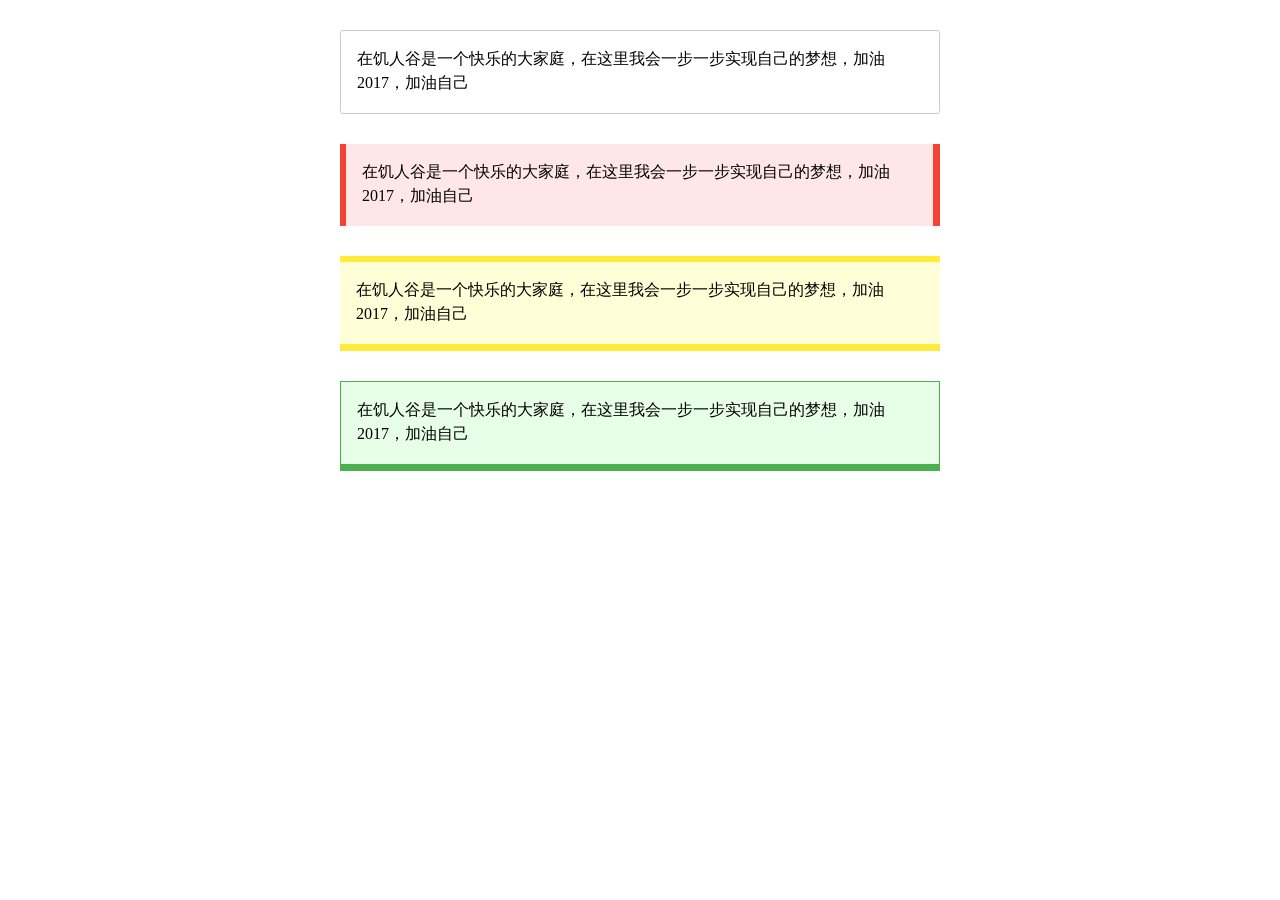
<file: index.html>
<!DOCTYPE html>
<html>
<head>
    <meta charset="utf-8">
    <title>JS Bin</title>
    <style>
        body {
            display: block;
            margin: 8px;
        }
        #layout {
            width: 600px;
            margin: 0 auto;
            display:block;
        }


        .class1{
            height:50px;
            display: block;
            margin-top: 30px;
            border: 1px solid #ccc;
            border-radius: 3px;
            line-height: 1.5;
            padding: 16px 16px 16px 16px;

        }

        .class2{
            height:50px;
            background-color: rgb(255,231,231);
            border: none;
            border-left: 6px solid #f44336;
            border-right: 7px solid #f44336;
            margin-top: 30px;
            line-height: 1.5;
            padding: 16px 16px;

        }
        .class3{
            height:50px;
            background-color: #ffffd7;
            border: none;
            border-top: 6px solid #ffeb3b;
            border-bottom: 7px solid #ffeb3b;
            border-radius: 0;
            margin-top: 30px;
            line-height: 1.5;
            padding: 16px 16px;


        }

        .class4{

            height:50px;
            background-color: #e7ffe7;
            border: 1px solid #4CAF50;
            border-bottom: 7px solid #4CAF50;
            border-radius: 0;
            margin-top: 30px;
            line-height: 1.5;
            padding: 16px 16px;
        }



    </style>
</head>
<body>
<div id="layout">
    <div class="class1">
        在饥人谷是一个快乐的大家庭，在这里我会一步一步实现自己的梦想，加油2017，加油自己
    </div>
    <div class="class2">
        在饥人谷是一个快乐的大家庭，在这里我会一步一步实现自己的梦想，加油2017，加油自己
    </div>
    <div class="class3">
        在饥人谷是一个快乐的大家庭，在这里我会一步一步实现自己的梦想，加油2017，加油自己
    </div>
    <div class="class4">
        在饥人谷是一个快乐的大家庭，在这里我会一步一步实现自己的梦想，加油2017，加油自己
    </div>
</div>
</body>
</html>
</file>
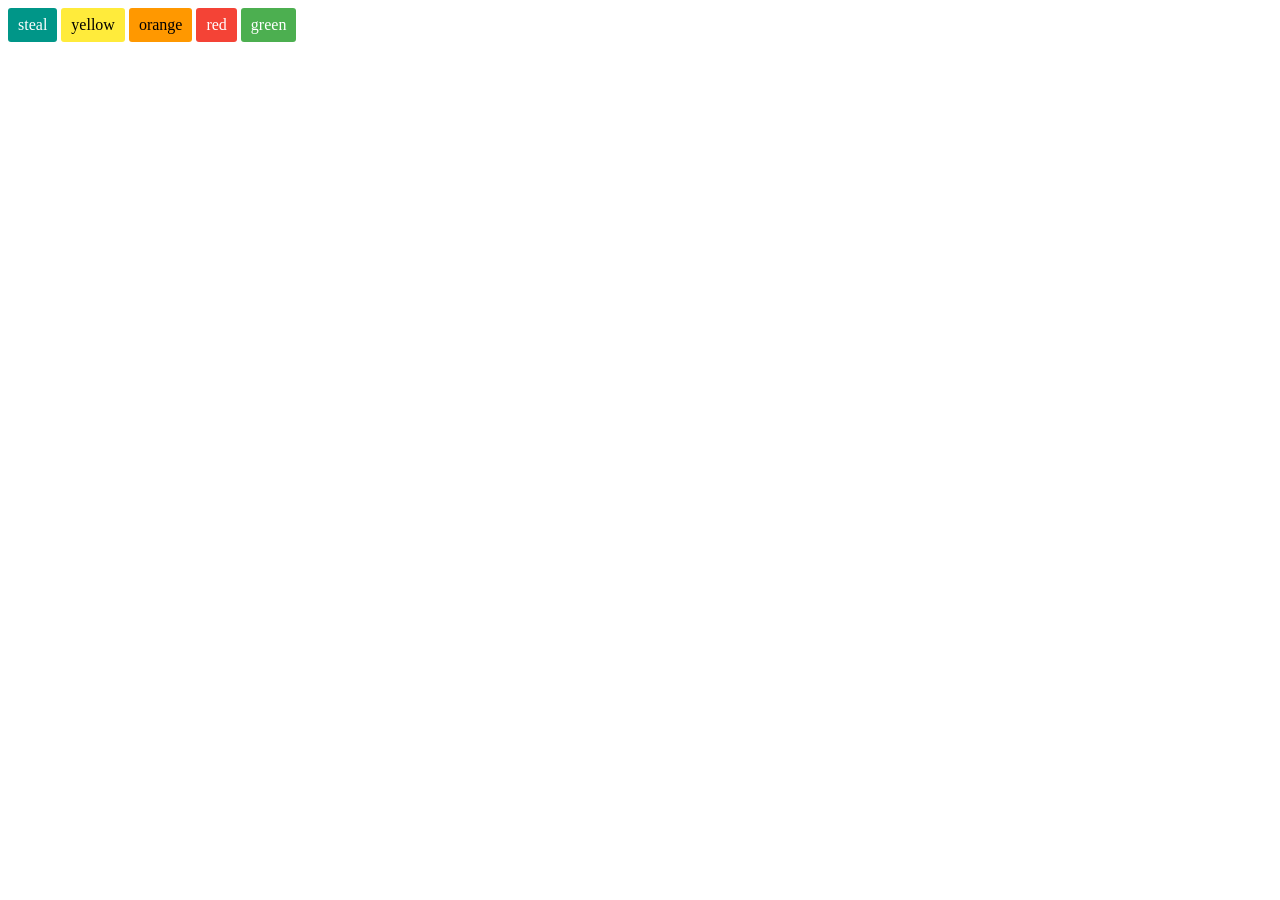
<file: 3.28.2.html>
<!DOCTYPE html>
<html>
<head>
    <meta charset="utf-8">
    <title>JS Bin</title>
    <style>
          .a1{
            display: inline-block;
            padding: 8px 10px;
            text-decoration: none;
            color: #000;
            border-radius: 3px;
            cursor: pointer;
            transition: all .3s;
            
        }
.a1:hover{
  box-shadow: 0 8px 16px 0 rgba(0, 0, 0, 0.2), 0 6px 20px 0 rgba(0, 0, 0, 0.19);
}
        .steal{
            background: #009688;
            color: #fff
        }
        .yellow{
            background-color: #ffeb3b;
        }
        .orange{
            background-color: #ff9800;
        }
        .red{
            background-color: #f44336;
            color: #fff;
        }
        .green{
            background-color: #4CAF50;
            color: #fff;
        }
    </style>
</head>
<body>
<div>
    <a href="" class="a1  steal"> steal</a>
    <a href="" class="a1  yellow"> yellow</a>
    <a href="" class="a1  orange"> orange</a>
    <a href="" class="a1  red"> red</a>
    <a href="" class="a1  green"> green</a>
</div>
</body>
</html>
</file>
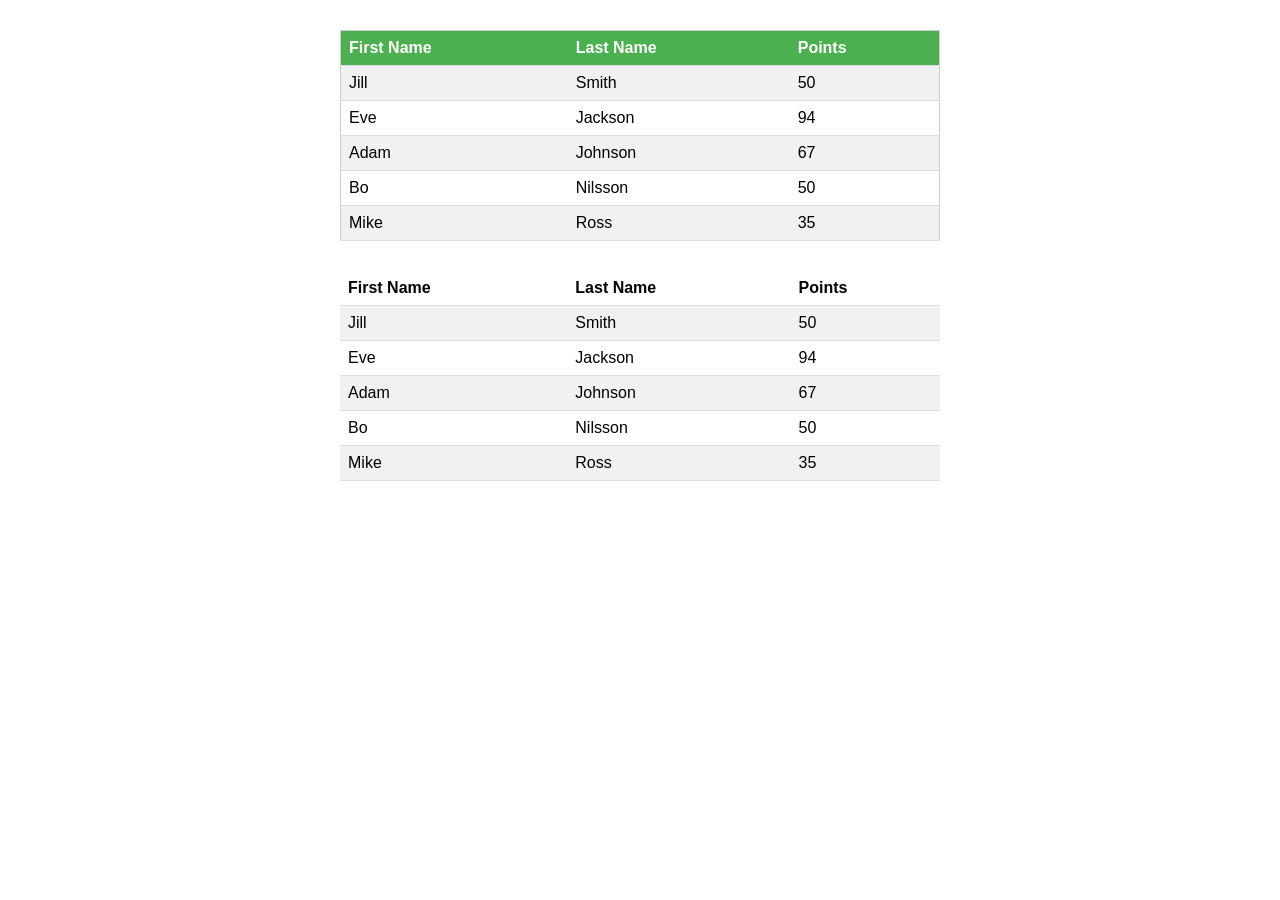
<file: 3.28Form.html>
<html><head>
    <meta charset="utf-8">
    <style>
        body {
            font-family: arial;
        }

        .layout {
            width: 600px;
            margin: 0 auto;
        }

        .layout>table {
            margin-top: 30px;
        }

        .h-table {
            border-collapse: collapse;
            border-spacing: 0;
            width: 100%;
            border: 1px solid #ccc;
        }

        .h-table tr {
            border-bottom: 1px solid #ddd;
            text-align: left;
        }

        .h-table tr:nth-child(even) {
            background-color: #f1f1f1;
        }

        .h-table th {
            color: #fff;
            background-color: #4CAF50;
            padding: 8px 8px;
            font-weight: bold;
        }

        .h-table td {
            padding: 8px 8px;
        }

        .h-table.v1 {
            border: none;
        }

        .h-table.v1 th {
            background-color: #fff;
            color: #000;
        }
    </style>
</head>

<body>
<div class="layout">
    <table class="h-table">
        <tbody><tr>
            <th>First Name</th>
            <th>Last Name</th>
            <th>Points</th>
        </tr>
        <tr>
            <td>Jill</td>
            <td>Smith</td>
            <td>50</td>
        </tr>
        <tr>
            <td>Eve</td>
            <td>Jackson</td>
            <td>94</td>
        </tr>
        <tr>
            <td>Adam</td>
            <td>Johnson</td>
            <td>67</td>
        </tr>
        <tr>
            <td>Bo</td>
            <td>Nilsson</td>
            <td>50</td>
        </tr>
        <tr>
            <td>Mike</td>
            <td>Ross</td>
            <td>35</td>
        </tr>
        </tbody></table>
    <table class="h-table v1">
        <tbody><tr>
            <th>First Name</th>
            <th>Last Name</th>
            <th>Points</th>
        </tr>
        <tr>
            <td>Jill</td>
            <td>Smith</td>
            <td>50</td>
        </tr>
        <tr>
            <td>Eve</td>
            <td>Jackson</td>
            <td>94</td>
        </tr>
        <tr>
            <td>Adam</td>
            <td>Johnson</td>
            <td>67</td>
        </tr>
        <tr>
            <td>Bo</td>
            <td>Nilsson</td>
            <td>50</td>
        </tr>
        <tr>
            <td>Mike</td>
            <td>Ross</td>
            <td>35</td>
        </tr>
        </tbody></table>
</div>



</body></html>
</file>
